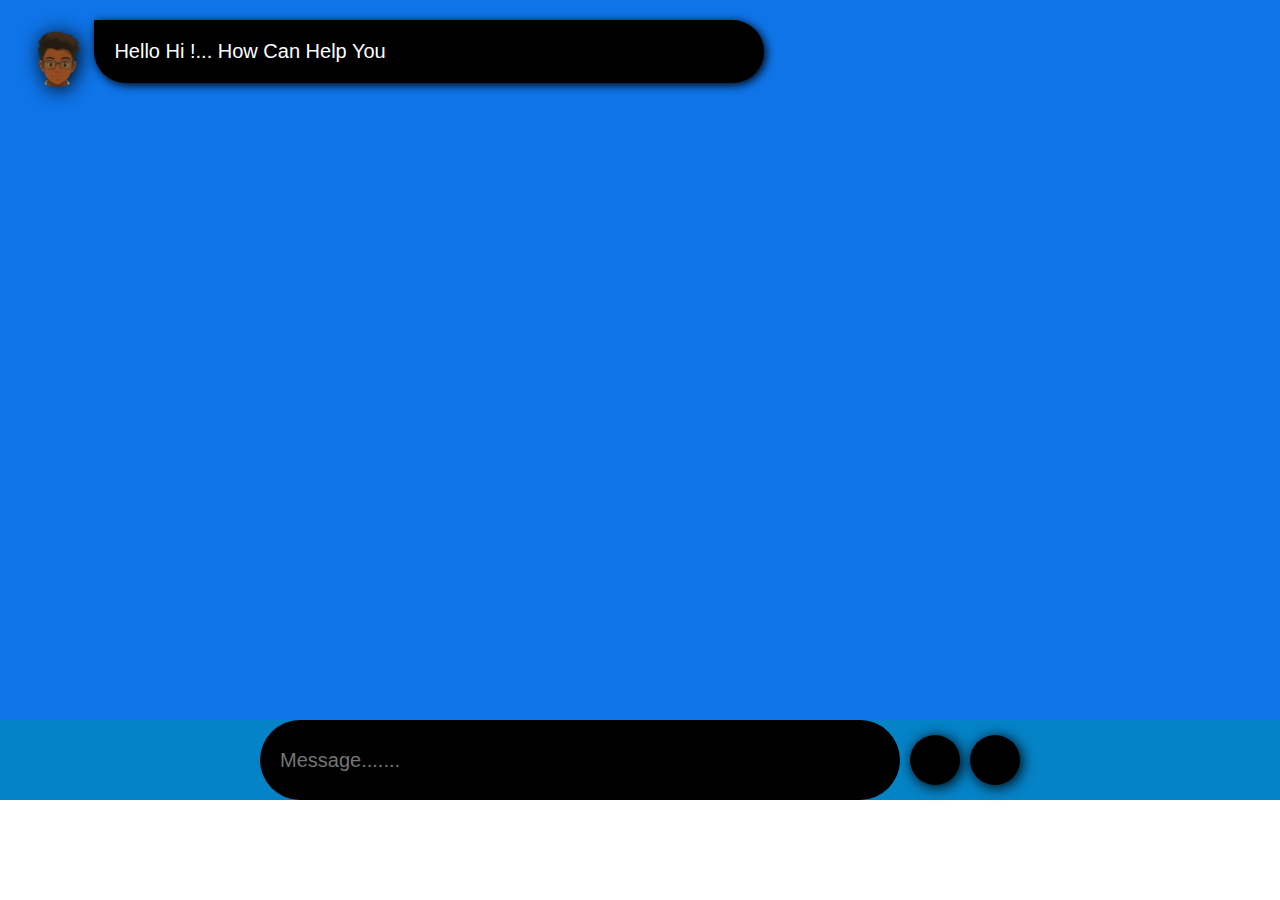
<file: chat.html>
<!DOCTYPE html>
<html lang="en">

<head>
    <meta charset="UTF-8">
    <meta name="viewport" content="width=device-width, initial-scale=1.0">
    <title>Kishor Portfolio</title>

  <link rel="shortcut icon" href="./assets/images/robot.png" type="image/x-icon">

    <link rel="stylesheet" href="https://cdnjs.cloudflare.com/ajax/libs/font-awesome/6.6.0/css/all.min.css"
        integrity="sha512-Kc323vGBEqzTmouAECnVceyQqyqdsSiqLQISBL29aUW4U/M7pSPA/gEUZQqv1cwx4OnYxTxve5UMg5GT6L4JJg=="
        crossorigin="anonymous" referrerpolicy="no-referrer" />
    <link rel="stylesheet" href="assets/css/chat.css">
</head>

<body>

    <div class="chat-container">
        <div class="ai-chat-box">
            <img src="assets/images/robot.png" alt="" id="aiImage" width="10%">
            <div class="ai-chat-area">
                Hello Hi !... How Can Help You
            </div>
        </div>
    </div>


    <div class="promt-area">
        <input type="text" id="prompt" placeholder="Message.......">
        <button id="images"><i class="fa-solid fa-image"><input type="file" accept="assets/images/*" hidden></i></button>
        <button id="submit"><i class="fa-solid fa-arrow-up-long"></i></button>
    </div>

    <script src="assets/js/chat.js"></script>
</body>

</html>
</file>
<file: assets/css/chat.css>
*{
    margin: 0;
    padding: 0;
    box-sizing: border-box;
    font-family: 'Gill Sans',Arial, Helvetica, sans-serif;
}
body{
    width: 100%;
    height: 100%;
}
.chat-container{
    width: 100%;
    height: 80vh;
    overflow: auto;
    background-color:rgb(14, 116, 232) ;
    font-size: 20px;
    padding: 20px;
    display: flex;
    flex-direction: column;
    gap: 20px;
}
.user-chat-box{
    width: 60%;
    display: 10px;
    position: relative;
    left: 40%;
}
.ai-chat-box{
    width: 60%;
    position: relative;
}
.user-chat-area{
    width: 90%;
    padding: 20px;
    background-color: black;
    color: white;
    border-radius: 40px 0px 40px 40px;
}

.ai-chat-area{
    width: 90%;
    padding: 20px;
    background-color: black;
    color: white;
    position: relative;
    left: 10%;
    border-radius: 0px 40px 40px 40px;
    box-shadow: 2px 2px 10px black;
}
#userImage{
    position: absolute;
    border-radius: 50px;
    padding: 10px;
    right: 0;
    filter:drop-shadow(2px 2px 10px black );
}
#aiImage{
    position: absolute;
    border-radius: 50px;
    padding: 10px;
    left: 0;
    filter:drop-shadow(2px 2px 10px black );
}
.promt-area{
    width: 100%;
    height: 20%;
    background-color: rgb(5, 131, 199);
    display: flex;
    justify-content: center;
    align-items: center;
    gap: 10px;
}
.promt-area input{
    width: 50%;
    height: 80px;
    background-color: black;
    outline: none;
    border: none;
    border-radius: 50px;
    padding: 20px;
    font-size: 20px;
    color: white;
}
.promt-area button {
    width: 50px;
    height: 50px;
    border-radius: 50px;
    background-color: black;
    color: white;
    font-size: 20px;
    box-shadow: 2px 2px 14px black;
    cursor: pointer;
    border: none;
    transition: all 0.5s;
}

@media (max-width:600px)
{
    .user-chat-box{
        width: 80%;
        left: 20%;
    }
    .ai-chat-area{
        width: 80%;
    }
}
</file>
